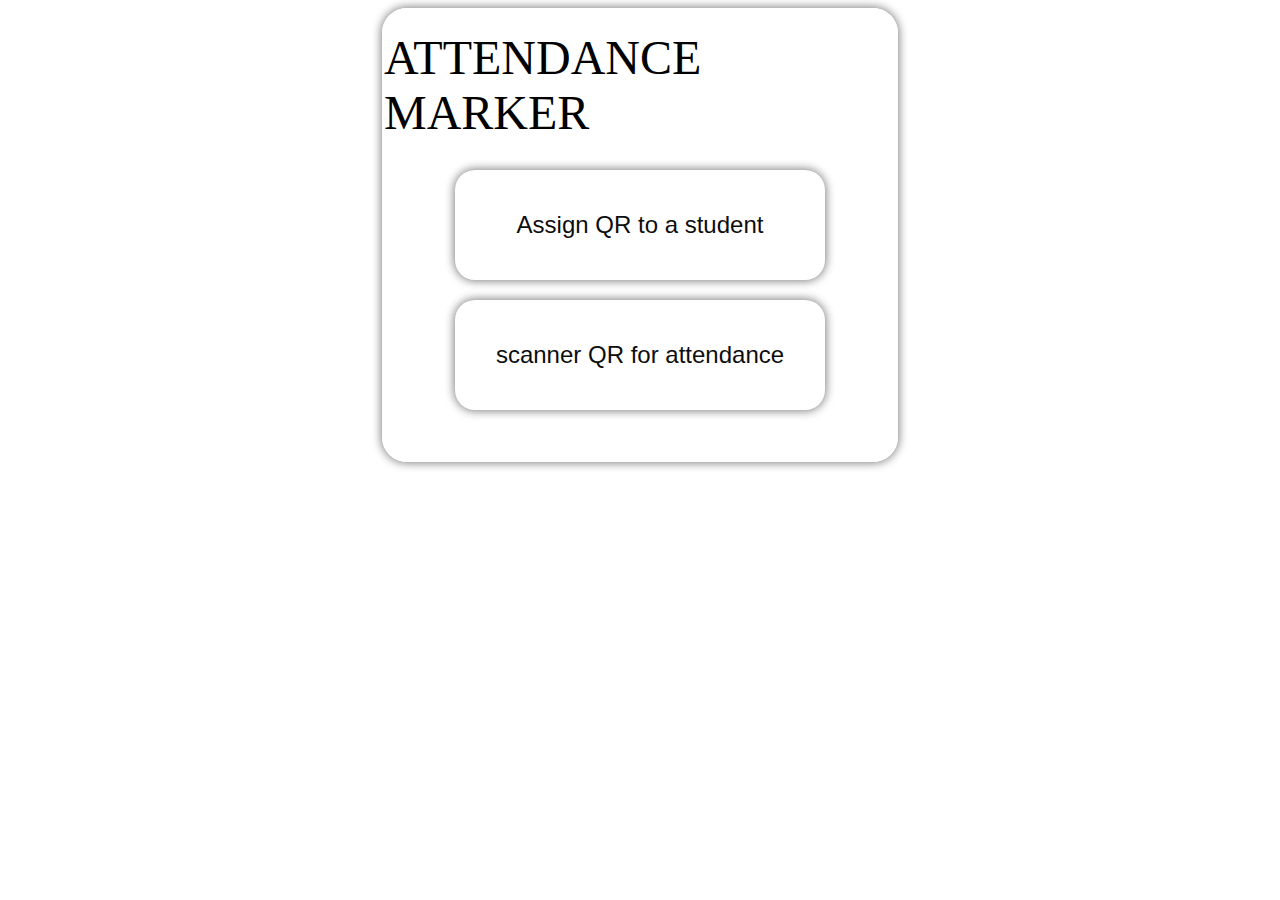
<file: INDEX.HTML>
<!DOCTYPE html>
<html lang="en">
<head>
    <meta charset="UTF-8">
    <meta name="viewport" content="width=device-width, initial-scale=1.0">
    <title>Document</title>
    <link rel="stylesheet" href="style.css">
</head>
<body>
    <div class="main">
        <div class="line">ATTENDANCE MARKER</div>
        <div class="info">
           
            <button id="qr">Assign QR to a student</button>
            <button id="scn" >scanner QR for attendance</button>
            <a id="link" href=""></a>
        </div>
    </div>

    <script src="script.js"></script>
</body>
</html>
</file>
<file: style.css>
body{
             display: flex;
            flex-direction: column;
            justify-self: center;

        }
        .main{

            border: 2px solid rgb(255, 255, 255);
            height: 50vh;
            width: 40vw;
            display: flex;
            flex-direction: column;
            justify-content: center;
            
            align-items: center;
             box-shadow: 0px 0px 10px 1px grey;
             border-radius: 25px;
        }
        .info{
             display: flex;
            flex-direction: column;
            padding: 10px;
            margin: 10px;

        }
        
        button{
            padding: 10px;
            color: rgb(13, 13, 13);
            background-color: white;
            margin: 10px;
            width: 370px;
            height: 110px;
            font-size: 1.5em;
            box-shadow: 0px 0px 10px 1px grey;
            border: 0px;
            border-radius: 20px;
            transition: 0.2 ease-in-out;

        }
        button:hover{
            background-color: black;
            color: white;
            transition: 0.2 ease-in-out;
        }
        button:hover:active{
            transform: scale(0.9);
            transition: 0.6 ease-in-out;
        }
        .line{
            color:black ;
            font-size: 3em;
            

        }



 @media only screen and (max-width: 800px) {
    .main {
        width: 95vw;
        height: auto;
        padding: 20px;
        box-shadow: 0px 0px 8px 1px grey;
    }

    .line {
        font-size: 2em;
    }

    button {
        width: 80%;
        height: 80px;
        font-size: 1.2em;
    }
}
</file>
